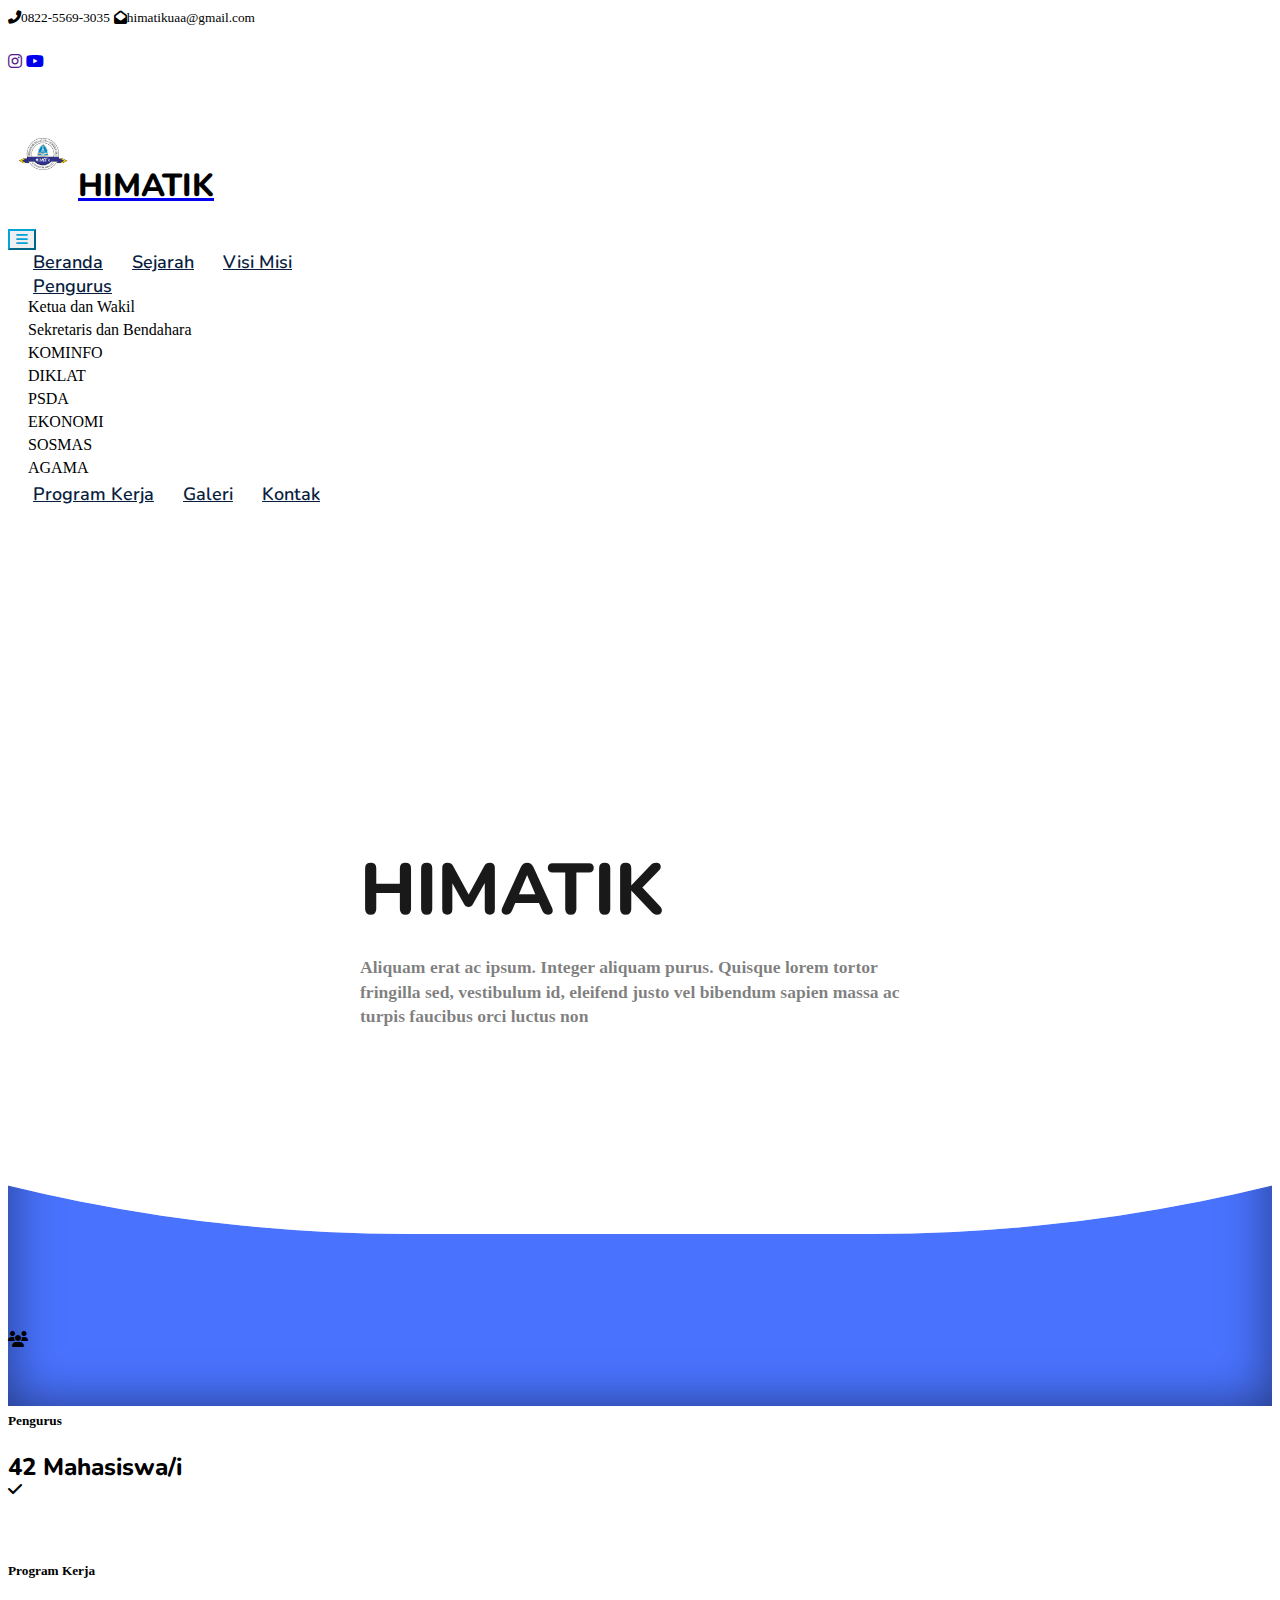
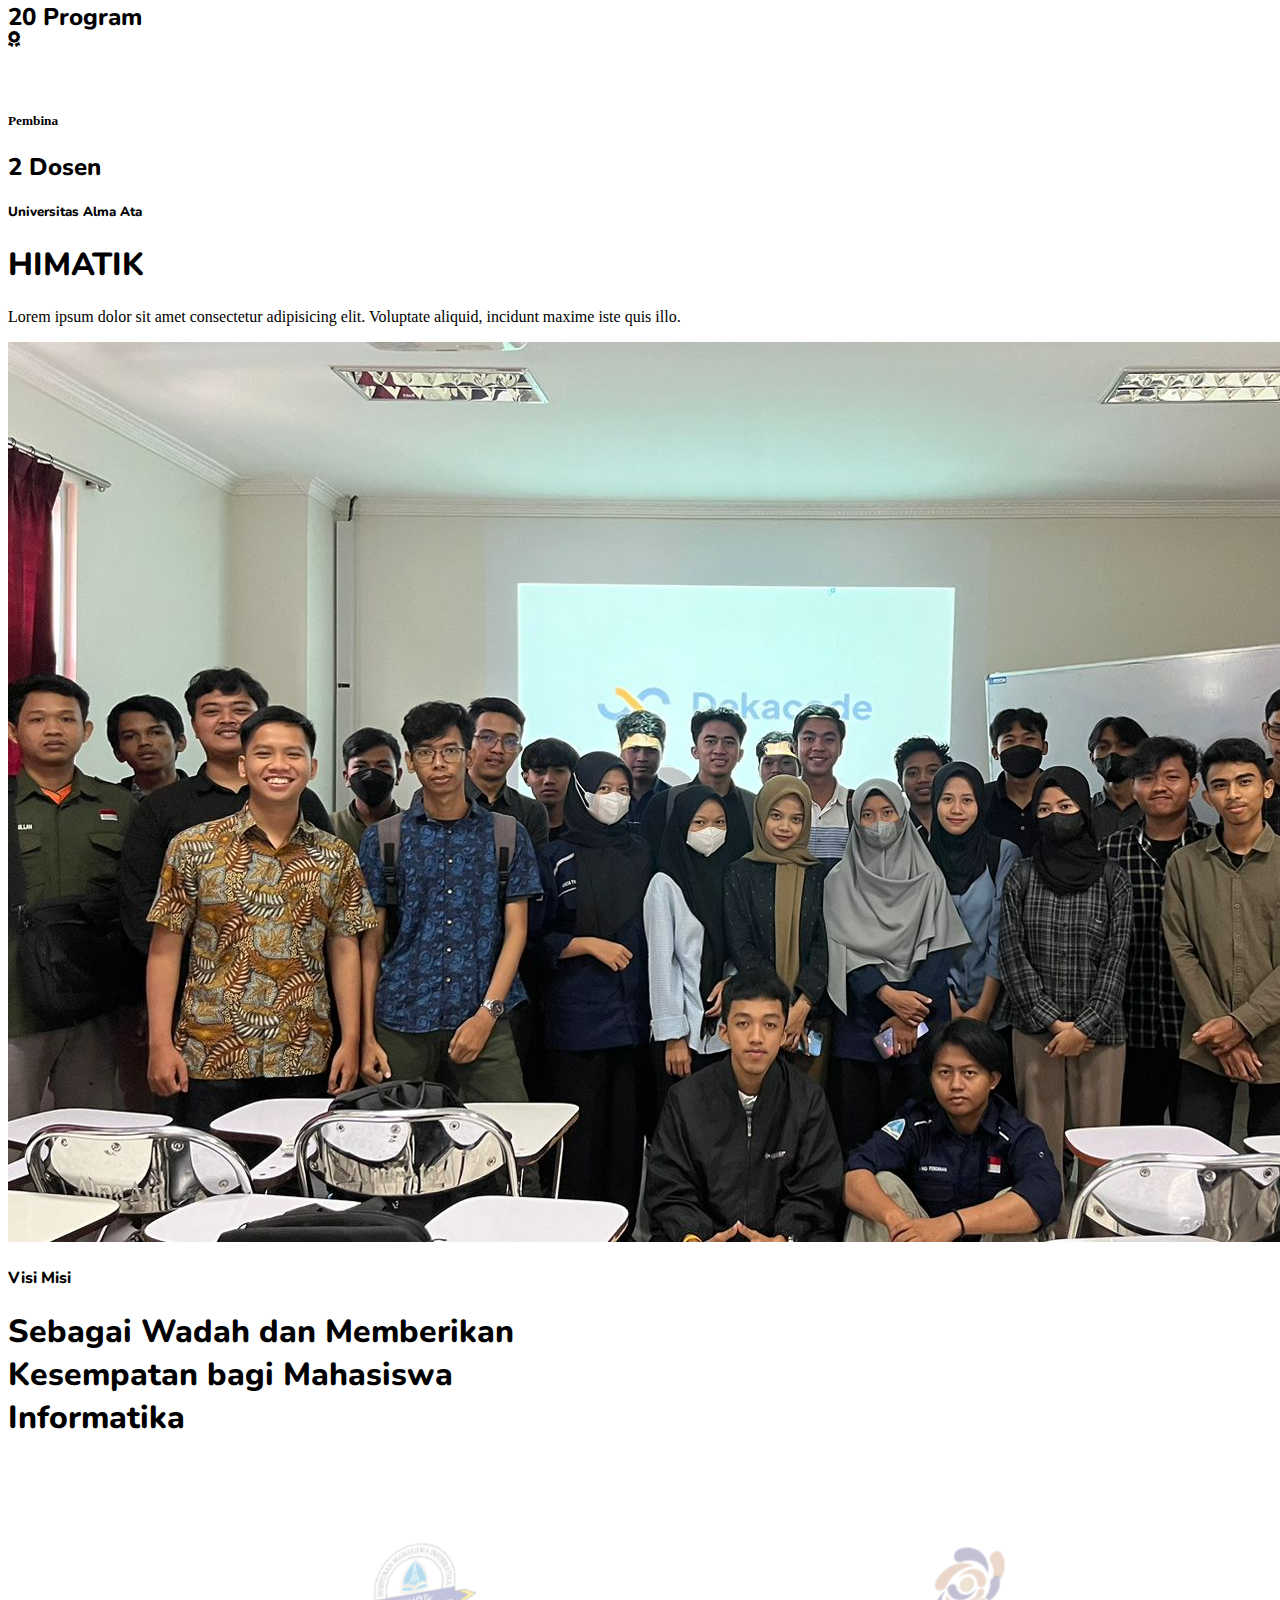
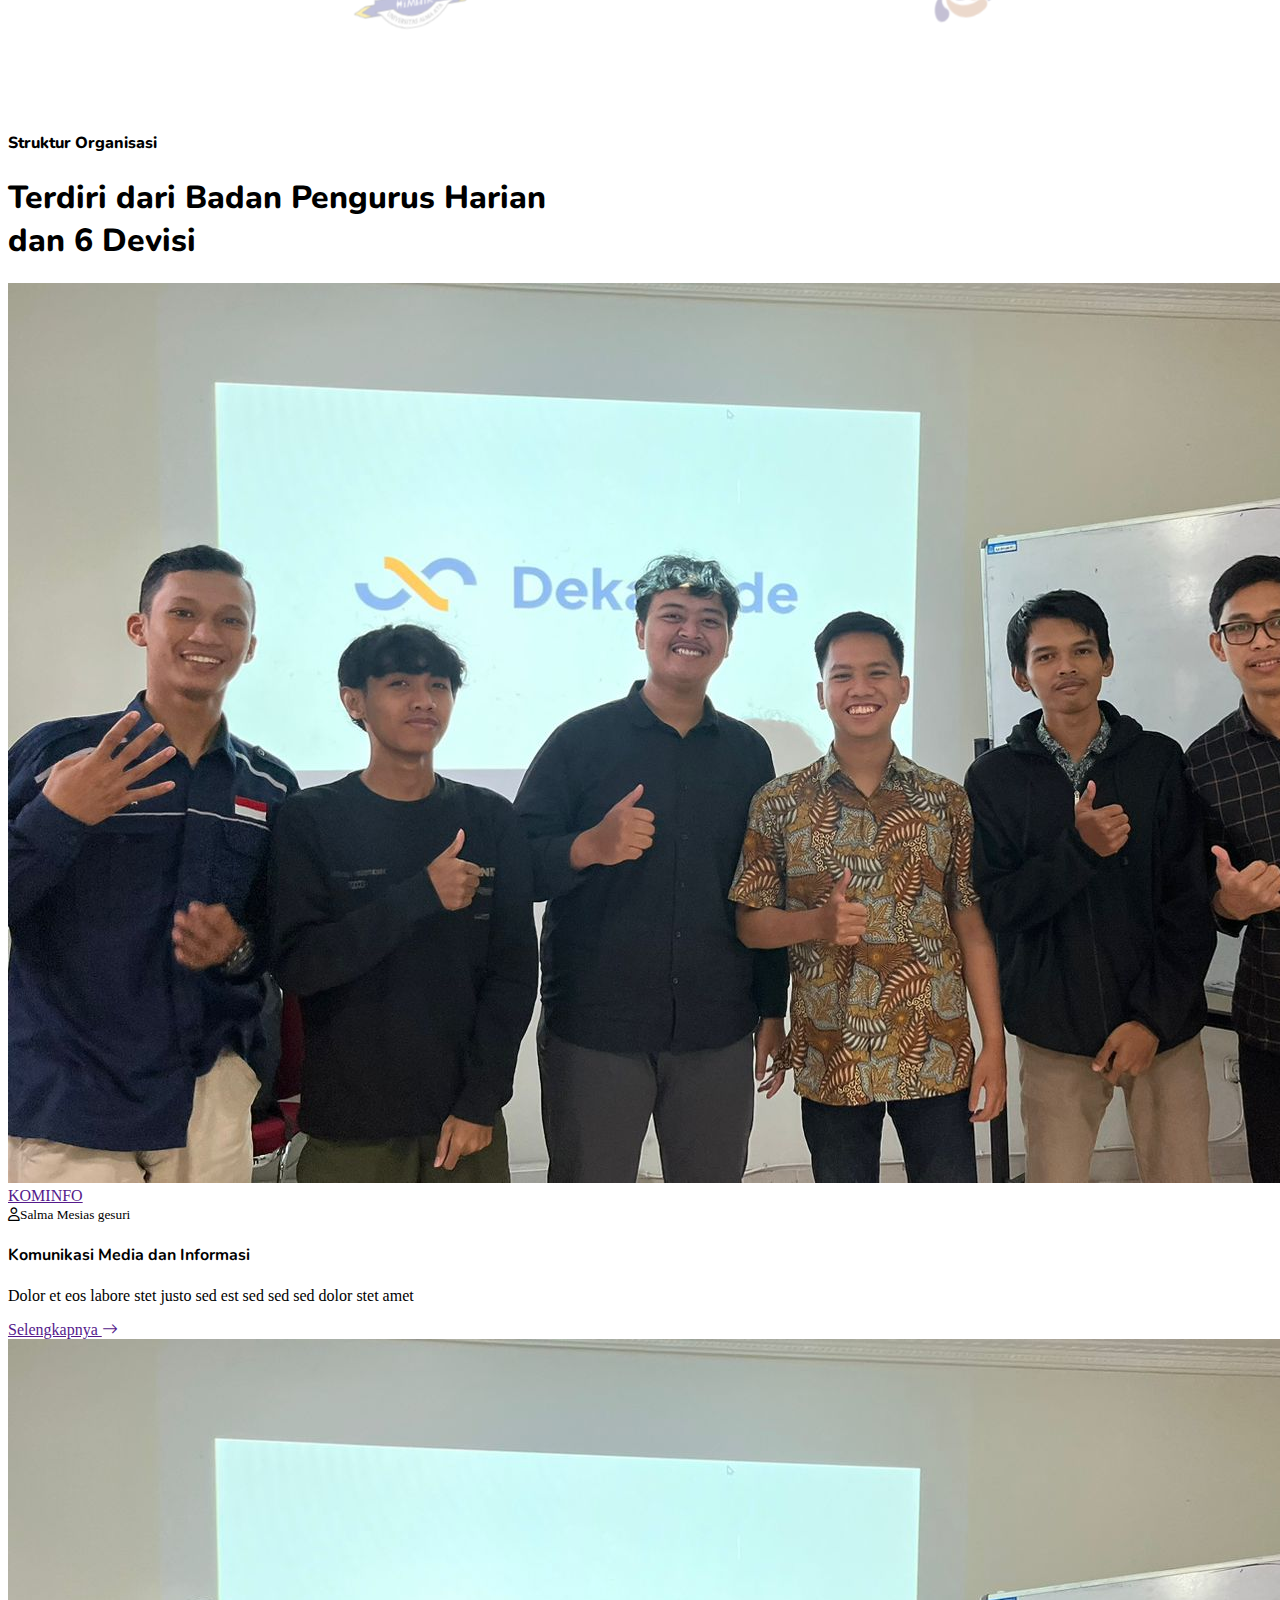
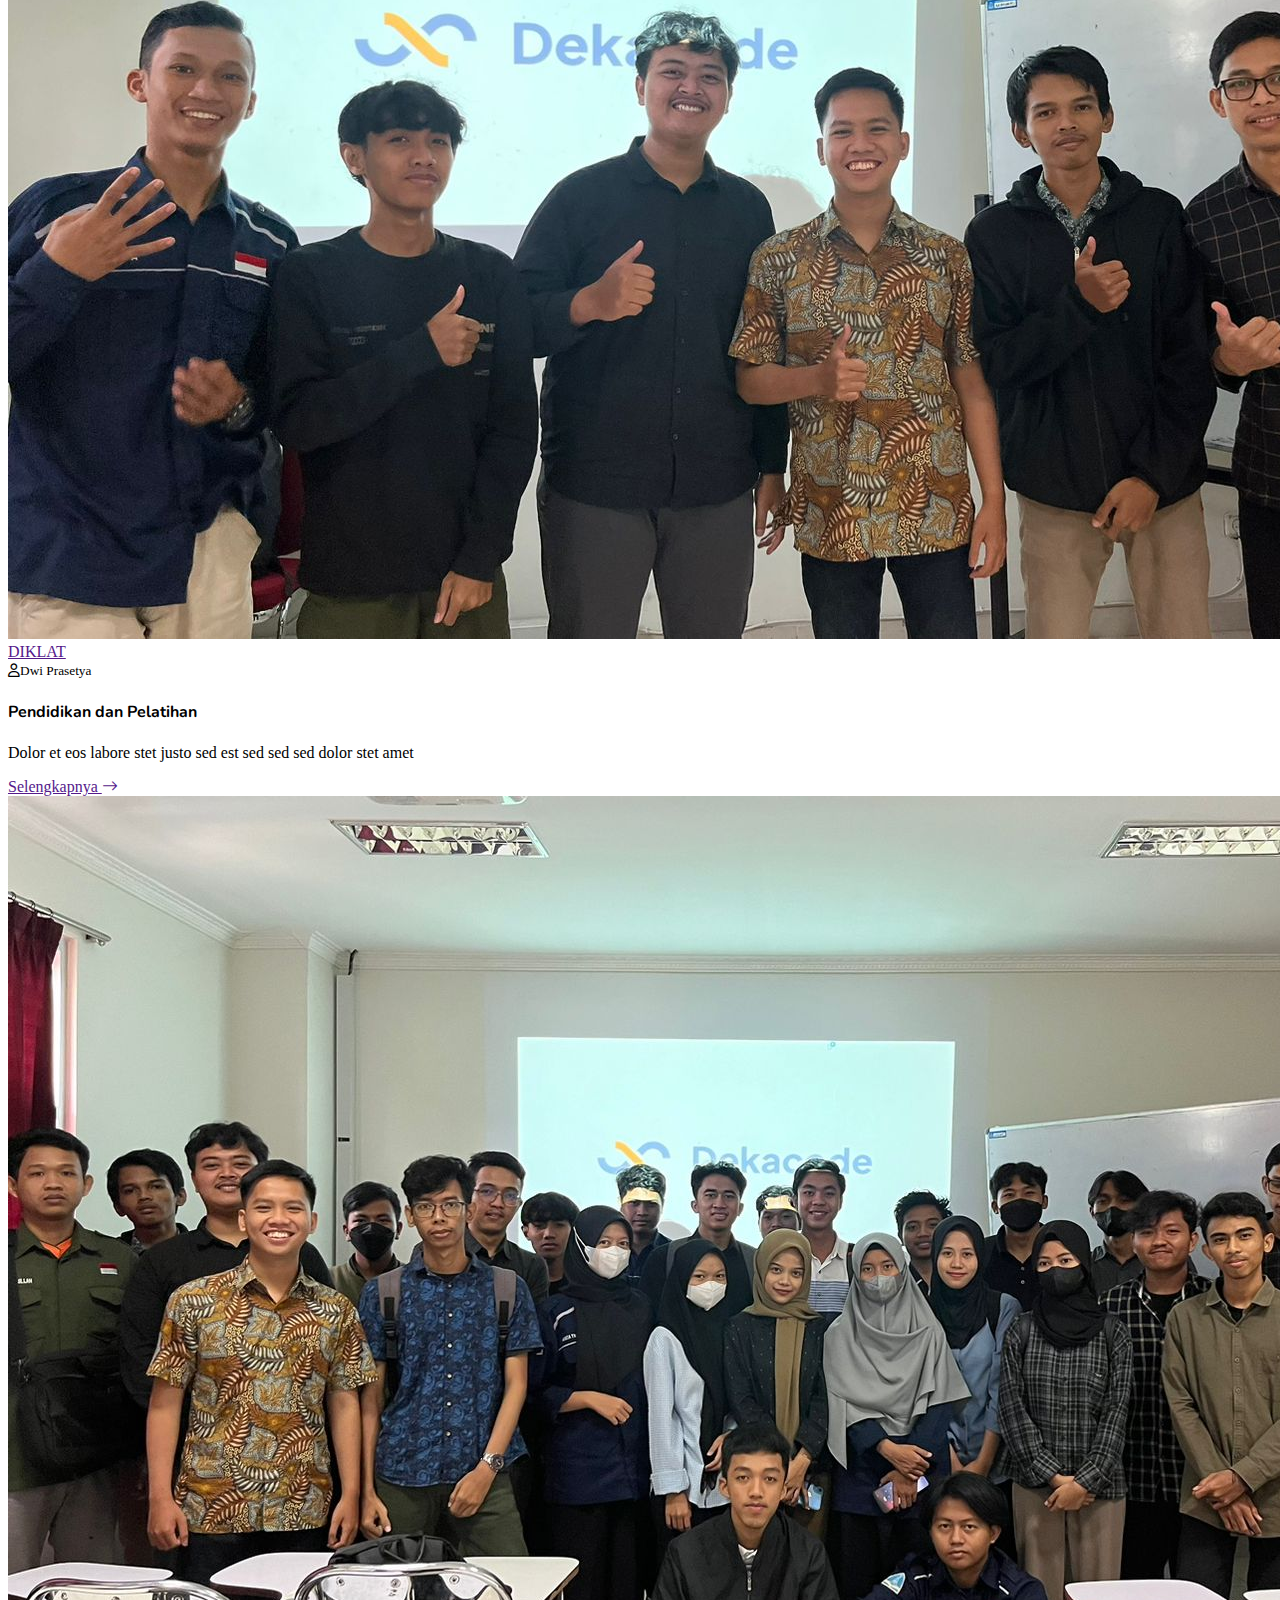
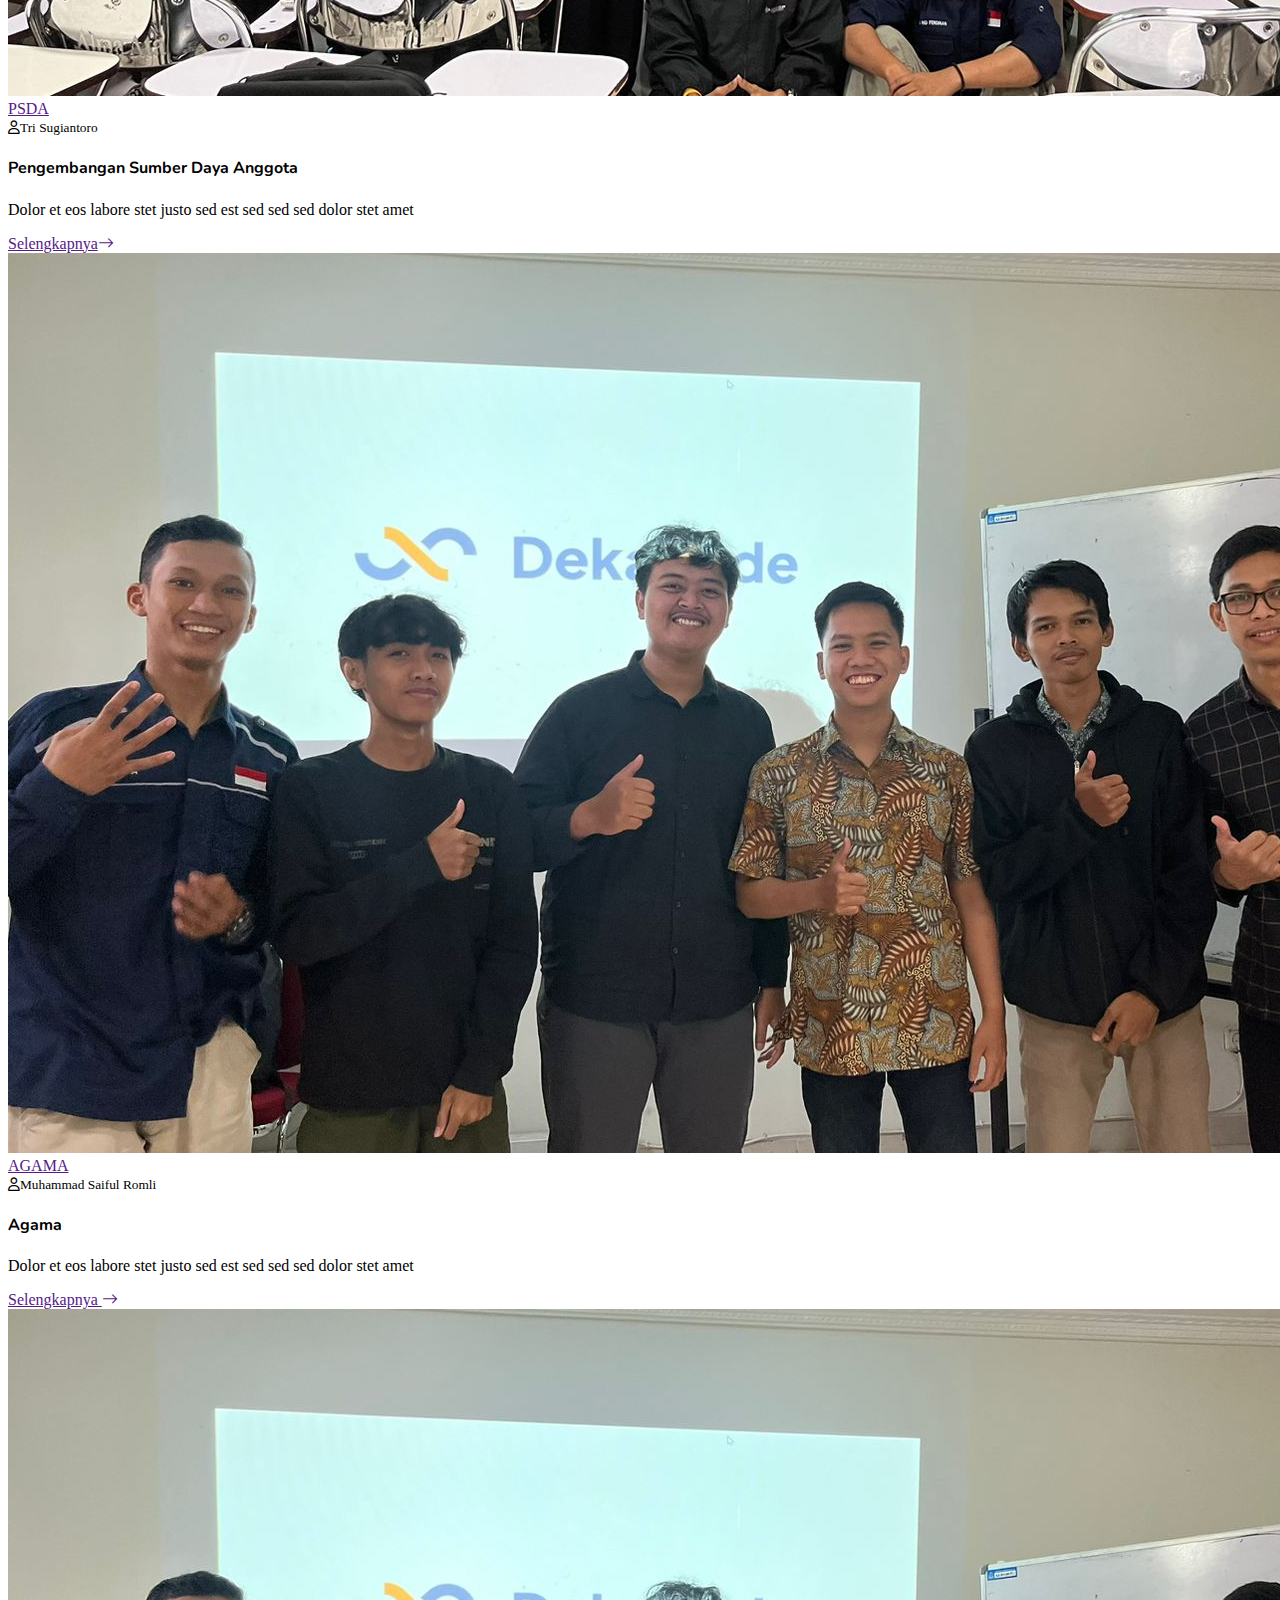
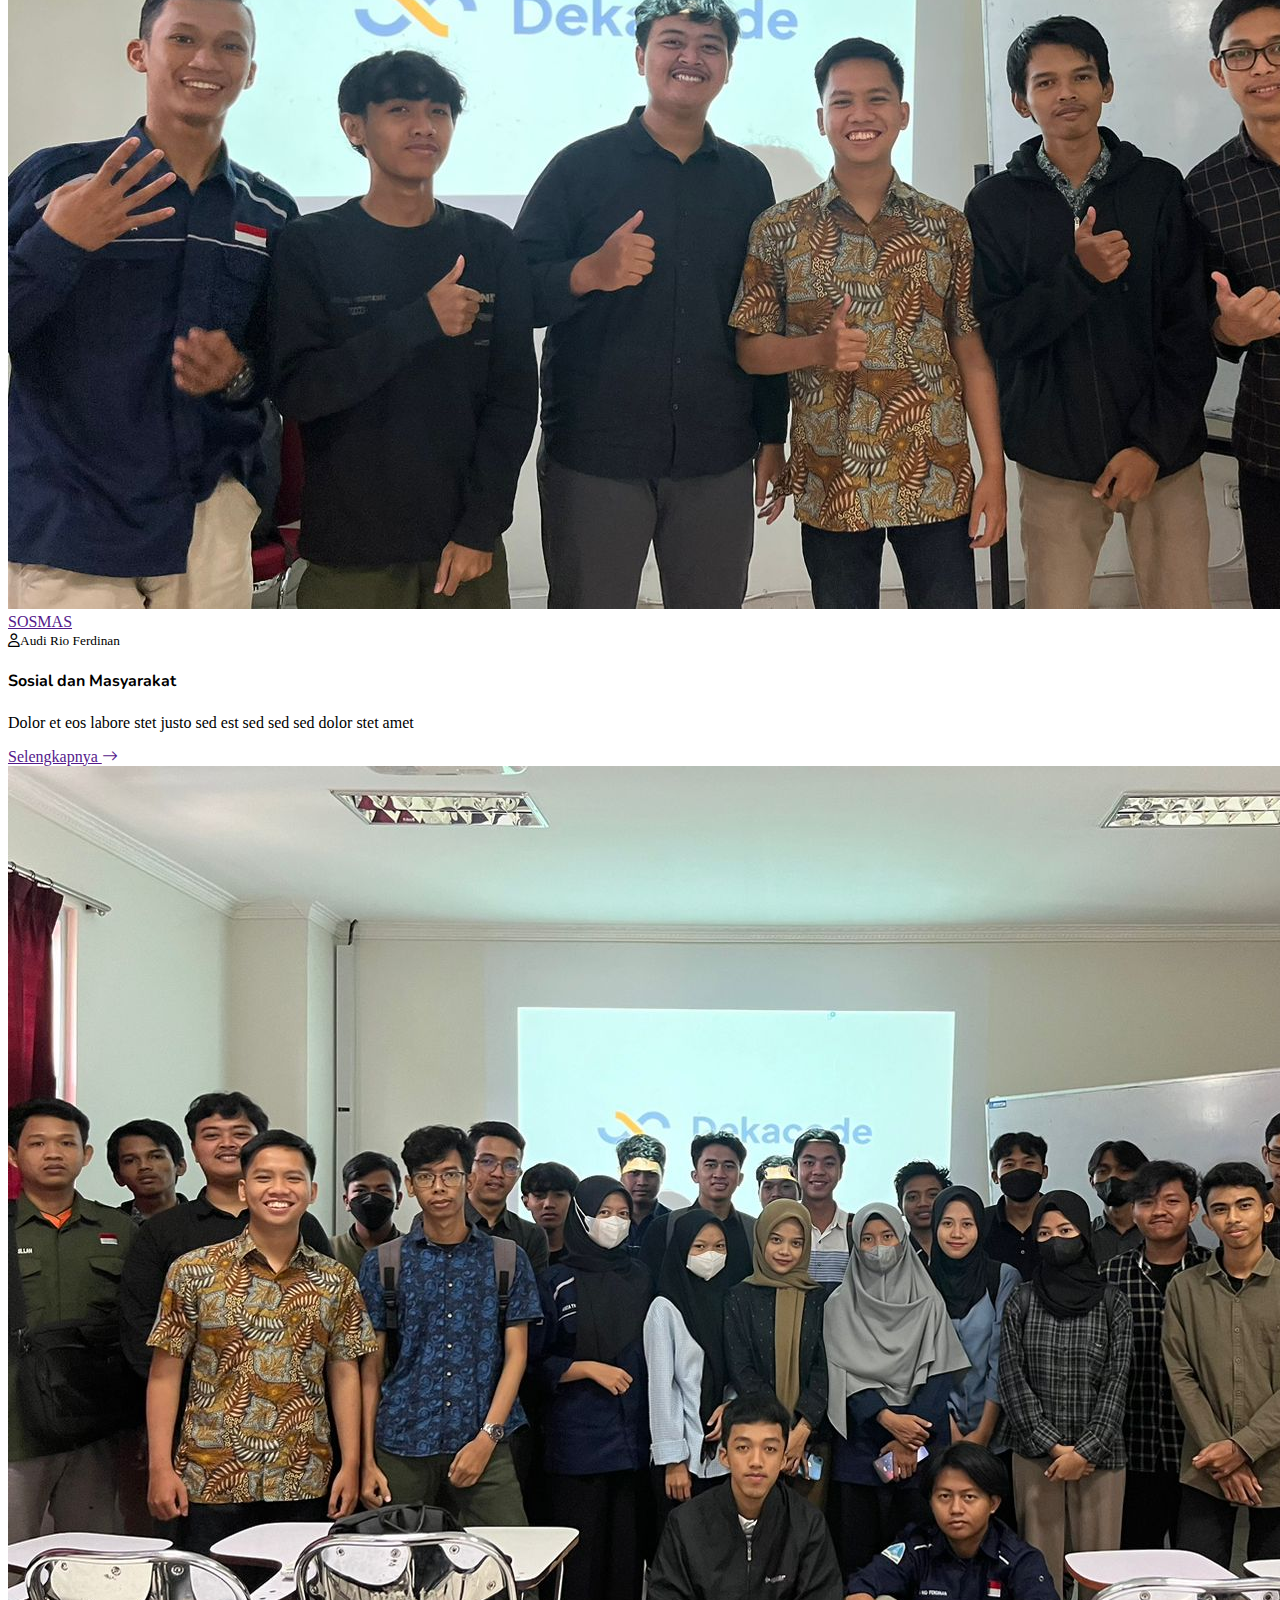
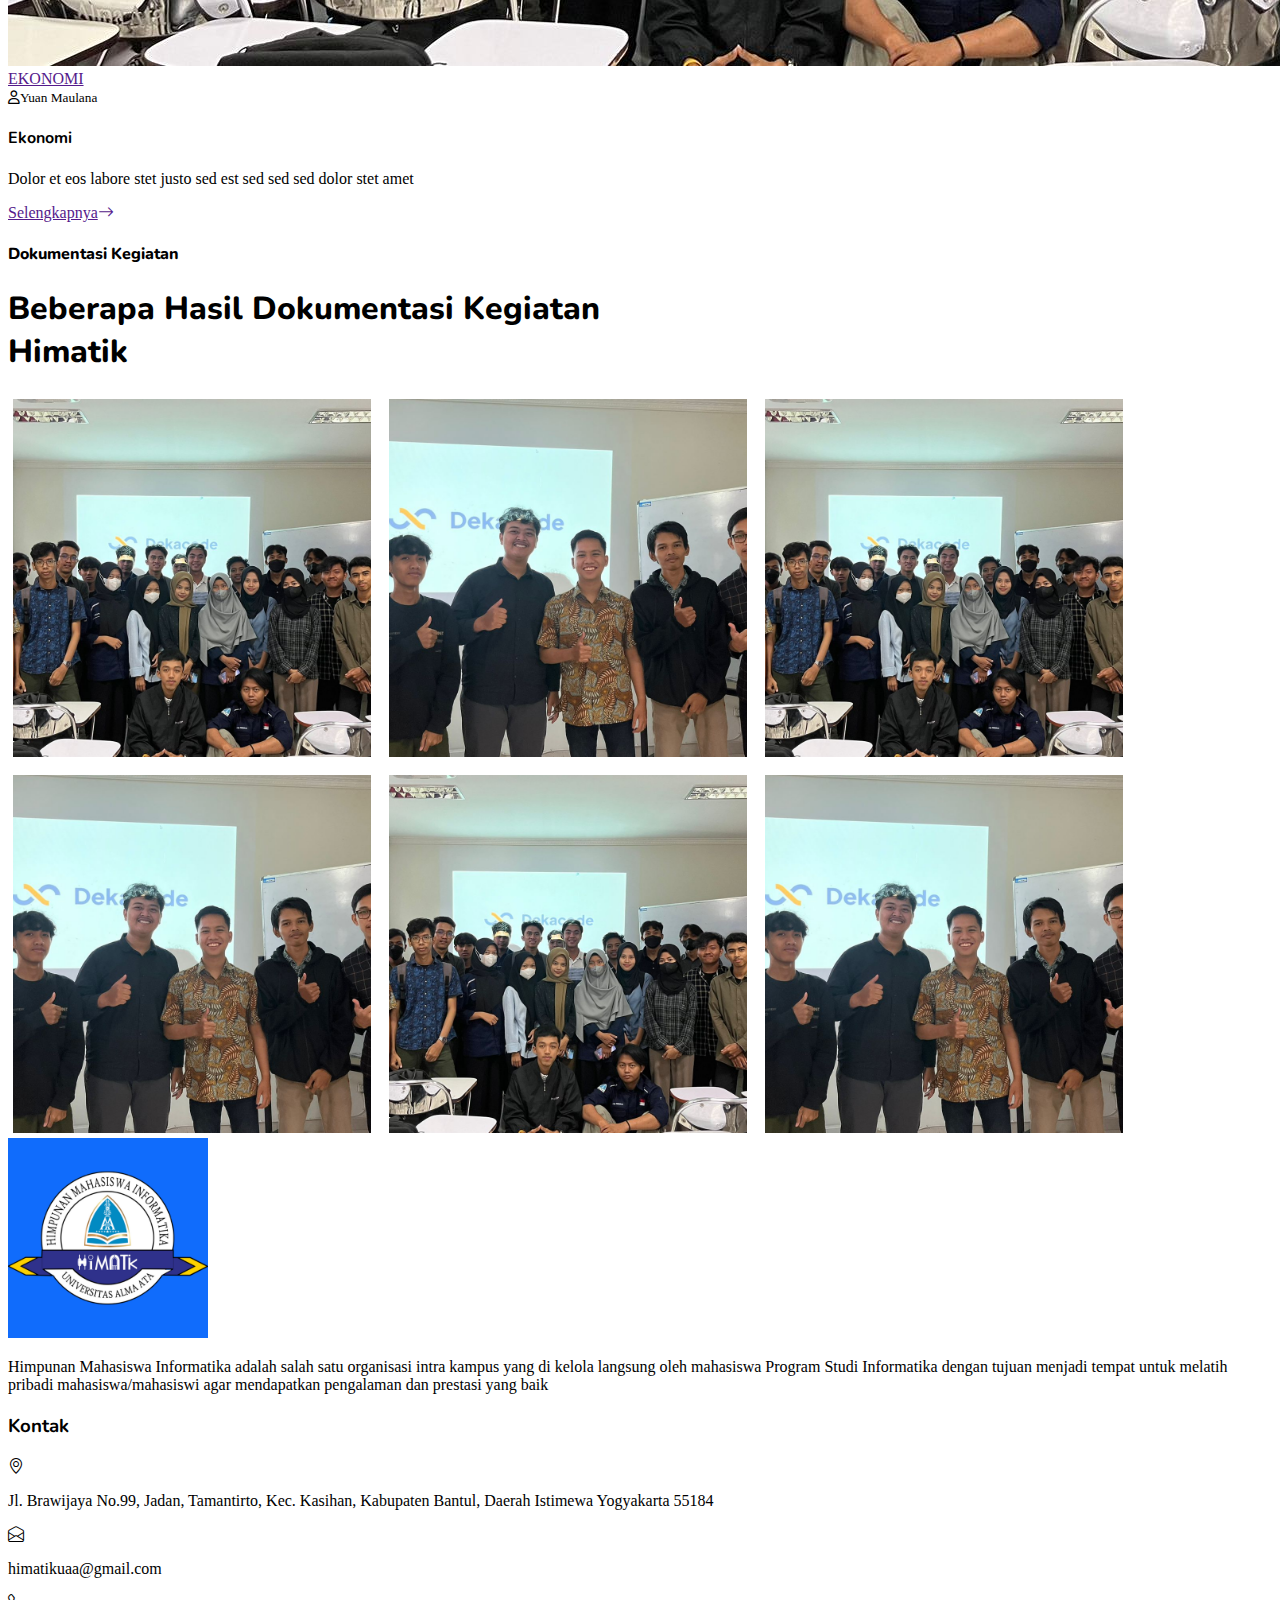
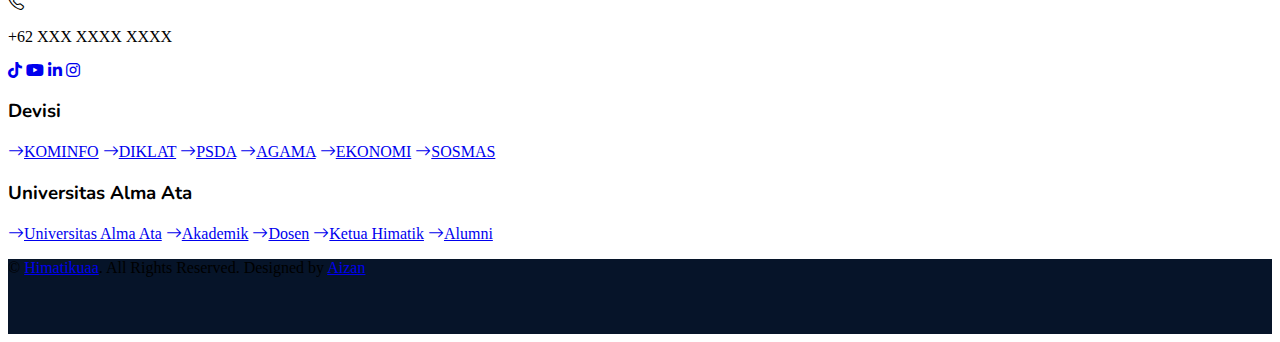
<file: index.html>
<!DOCTYPE html>
<html lang="en">

<head>
    <meta charset="UTF-8">
    <meta name="viewport" content="width=device-width, initial-scale=1.0">
    <title>Website HIMATIK | 24/25</title>

    <!-- CSS -->
    <link rel="stylesheet" href="style.css">

    <!-- Favicon -->
    <link rel="shortcut icon" href="favicon.ico" type="image/x-icon">

    <!-- Fontawesome -->
    <link rel="stylesheet" href="https://cdnjs.cloudflare.com/ajax/libs/font-awesome/6.5.1/css/all.min.css">

    <!-- Google Font -->
    <link rel="preconnect" href="https://fonts.googleapis.com">
    <link rel="preconnect" href="https://fonts.gstatic.com" crossorigin>
    <link href="https://fonts.googleapis.com/css2?family=Nunito:ital,wght@0,200..1000;1,200..1000&display=swap"
        rel="stylesheet">

    <!-- Bootstrap -->
    <link href="https://cdn.jsdelivr.net/npm/bootstrap@5.3.2/dist/css/bootstrap.min.css" rel="stylesheet"
        integrity="sha384-T3c6CoIi6uLrA9TneNEoa7RxnatzjcDSCmG1MXxSR1GAsXEV/Dwwykc2MPK8M2HN" crossorigin="anonymous">
    <link href="https://cdn.jsdelivr.net/npm/bootstrap-icons@1.4.1/font/bootstrap-icons.css" rel="stylesheet">

    <style>
        :root {
            --biru: #4973ff;
        }

        .content {
            max-width: 600px;
            margin: 0 auto;
            padding: 0 20px;
        }

        .hero {
            position: relative;
            height: 100vh;
            display: flex;
            align-items: center;
            overflow: hidden;
        }

        .hero h1 {
            position: relative;
            z-index: 1;
            font-size: 4.5rem;
            margin: 0 0 10px;
            line-height: 1;
            color: rgba(0, 0, 0, 0.9);
        }

        .hero h5 {
            position: relative;
            z-index: 1;
            font-size: 1.1rem;
            color: rgba(0, 0, 0, 0.5);
            line-height: 1.4;
        }

        /* ========================= */

        .waves {
            position: absolute;
            bottom: 0;
            left: 0;
            right: 0;
            height: 300px;
            background-color: var(--biru);
            box-shadow: inset 0 0 50px rgba(0, 0, 0, 0.5);
            transition: 500ms;
        }

        .waves::before,
        .waves::after {
            content: '';
            position: absolute;
            width: 300vw;
            height: 300vw;
            top: -65vw;
            left: 50%;
            transform: translate(-50%, -75%);
        }

        .waves::before {
            border-radius: 44%;
            background: rgb(255, 255, 255);
            animation: waves 8s linear infinite;
        }

        .waves::after {
            border-radius: 44%;
            background: rgba(255, 255, 255, 0.5);
            animation: waves 15s linear infinite;
        }

        @keyframes waves {
            0% {
                transform: translate(-50%, -75%) rotate(0deg);
            }

            100% {
                transform: translate(-50%, -75%) rotate(360deg);
            }
        }

        /* Handphone */
        @media (max-width: 576px) {
            .hero h1 {
                position: relative;
                z-index: 1;
                font-size: 3rem;
                margin: 0 0 10px;
                line-height: 1;
                color: rgba(255, 0, 0, 0.9);
            }
        }

        /* Tablet */
        @media (min-width: 577px) and (max-width:768px) {

            .hero {
                position: relative;
                height: 700px;
                display: flex;
                overflow: hidden;
            }

            .content {
                max-width: 510px;
                margin-top: -180px;
                padding: 0 20px;
            }

            .hero h1 {
                font-size: 3.5rem;
                margin: 0 0 10px;
                line-height: 1;
                color: rgba(0, 0, 0, 0.9);
            }

            .hero h5 {
                font-size: 1.2rem;
                color: #000000;
                line-height: 1.4;
            }

            .waves {
                position: absolute;
                bottom: 0;
                left: 0;
                right: 0;
                height: 600px;
                background-color: var(--biru);
                box-shadow: inset 0 0 50px rgba(0, 0, 0, 0.5);
                transition: 500ms;
            }

            .waves::before,
            .waves::after {
                content: '';
                position: absolute;
                width: 400vw;
                height: 350vw;
                top: -65vw;
                left: 50%;
                transform: translate(-50%, -75%);
            }

            .waves::before {
                border-radius: 44%;
                background: rgb(255, 255, 255);
                animation: waves 8s linear infinite;
            }

            .waves::after {
                border-radius: 44%;
                background: rgba(255, 255, 255, 0.5);
                animation: waves 15s linear infinite;
            }

            .facts {
                position: relative;
                margin-top: -330px;
                z-index: 1;
                display: flex;
                justify-content: center;
            }

            .facts .box-item {
                height: 100%;
                width: 500px;
            }
        }
    </style>

</head>

<body>
    <div class="container-fluid bg-dark px-5 d-none d-lg-block">
        <div class="row gx-0">

            <div class="col-8 text-center text-lg-start mb-2 mb-lg-0">
                <div class="d-inline-flex align-items-center" style="height: 45px;">
                    <small class="me-3 text-light"><i class="fa fa-phone-alt me-2"></i>0822-5569-3035</small>
                    <small class="text-light"><i class="fa fa-envelope-open me-2"></i>himatikuaa@gmail.com</small>
                </div>
            </div>

            <div class="col-4 text-center text-lg-end">
                <div class="d-inline-flex align-items-center" style="height: 45px;">
                    <a class="btn btn-sm btn-outline-light btn-sm-square rounded-circle me-2" href=""><i
                            class="fab fa-instagram fw-normal"></i></a>
                    <a class="btn btn-sm btn-outline-light btn-sm-square rounded-circle me-2" href="#"><i
                            class="fab fa-youtube fw-normal"></i></a>
                </div>
            </div>
        </div>
    </div>

    <!-- Navbar Start -->
    <div id="navbar" class="container-fluid position-relative p-0">
        <nav class="navbar navbar-expand-lg navbar-dark sticky-top px-5 py-3 py-lg-0">

            <a href="index.html" class="navbar-brand p-0">
                <h1 class="m-0 "><img src="img/1.png" alt="" height="70" width="70" style="margin-bottom: 7px;">HIMATIK
                </h1>
            </a>
            <button class="navbar-toggler" type="button" data-bs-toggle="collapse" data-bs-target="#navbarCollapse">
                <span class="fa fa-bars"></span>
            </button>

            <div class="collapse navbar-collapse" id="navbarCollapse">
                <div class="navbar-nav ms-auto py-0">
                    <a href="index.html" class="nav-item nav-link">Beranda</a>
                    <a href="#" class="nav-item nav-link">Sejarah</a>
                    <a href="#" class="nav-item nav-link">Visi Misi</a>
                    <div class="nav-item dropdown">
                        <a href="#" class="nav-link dropdown-toggle" data-bs-toggle="dropdown">Pengurus</a>
                        <div class="dropdown-menu">
                            <a href="#">Ketua dan Wakil</a>
                            <a href="#">Sekretaris dan Bendahara</a>
                            <a href="#">KOMINFO</a>
                            <a href="#">DIKLAT</a>
                            <a href="#">PSDA</a>
                            <a href="#">EKONOMI</a>
                            <a href="#">SOSMAS</a>
                            <a href="#">AGAMA</a>
                        </div>
                    </div>
                    <a href="#" class="nav-item nav-link">Program Kerja</a>
                    <a href="#" class="nav-item nav-link">Galeri</a>
                    <a href="#" class="nav-item nav-link">Kontak</a>
                </div>
            </div>
        </nav>

        <section class="hero text-center">
            <div class="content text-center">
                <h1>HIMATIK</h1>
                <h5>Aliquam erat ac ipsum. Integer aliquam purus. Quisque lorem tortor fringilla sed, vestibulum id,
                    eleifend justo vel bibendum sapien massa ac turpis faucibus orci luctus non</h5>
            </div>
            <div class="waves"></div>
        </section>
    </div>
    <!-- Navbar End -->

    <!-- 3 box(fact) Start -->
    <div class="container-fluid facts py-5 pt-lg-0 ">
        <div class="container py-5 pt-lg-0 ">
            <div class="row gx-0">

                <div class="col-lg-4 box-item">
                    <div class="bg-primary shadow d-flex align-items-center justify-content-center p-4"
                        style="height: 150px;">
                        <div class="bg-white d-flex align-items-center justify-content-center rounded mb-2"
                            style="width: 60px; height: 60px;">
                            <i class="fa fa-users text-primary"></i>
                        </div>
                        <div class="ps-4">
                            <h5 class="text-white mb-0">Pengurus</h5>
                            <h2 class="text-white mb-0">42 Mahasiswa/i</h2>
                        </div>
                    </div>
                </div>
                <div class="col-lg-4 box-item">
                    <div class="bg-light shadow d-flex align-items-center justify-content-center p-4"
                        style="height: 150px;">
                        <div class="bg-primary d-flex align-items-center justify-content-center rounded mb-2"
                            style="width: 60px; height: 60px;">
                            <i class="fa fa-check text-white"></i>
                        </div>
                        <div class="ps-4">
                            <h5 class="text-primary mb-0">Program Kerja</h5>
                            <h2 class="mb-0">20 Program</h2>
                        </div>
                    </div>
                </div>
                <div class="col-lg-4 box-item">
                    <div class="bg-primary shadow d-flex align-items-center justify-content-center p-4"
                        style="height: 150px;">
                        <div class="bg-white d-flex align-items-center justify-content-center rounded mb-2"
                            style="width: 60px; height: 60px;">
                            <i class="fa fa-award text-primary"></i>
                        </div>
                        <div class="ps-4">
                            <h5 class="text-white mb-0">Pembina</h5>
                            <h2 class="text-white mb-0">2 Dosen</h2>
                        </div>
                    </div>
                </div>

            </div>
        </div>
    </div>
    <!-- 3 box End -->

    <!-- About Start -->
    <div class="container-fluid py-5">
        <div class="container py-5">
            <div class="row g-5 text-center">
                <div class="col-lg-12">
                    <div class="section-title position-relative mb-2">
                        <h5 class="fw-bold text-primary text-uppercase">Universitas Alma Ata</h5>
                        <h1 class="mb-0">HIMATIK</h1>
                    </div>
                    <p class="mb-4">Lorem ipsum dolor sit amet consectetur adipisicing elit. Voluptate aliquid, incidunt
                        maxime iste quis illo.</p>
                </div>

            </div>
            <div class="row">
                <div class="col-lg-12" style="min-height: 500px;">
                    <div class="position-relative h-100">
                        <img class="position-absolute w-100 h-100" src="img/himatik.jpg" style="object-fit: cover;">
                    </div>
                </div>
            </div>
        </div>
    </div>
    <!-- About End -->

    <!-- VISI MISI Start -->
    <div class="container-fluid py-5">
        <div class="container py-5">
            <div class="section-title text-center position-relative pb-3 mb-5 mx-auto" style="max-width: 600px;">
                <h4 class="fw-bold text-primary text-uppercase">Visi Misi</h4>
                <h1 class="mb-0">Sebagai Wadah dan Memberikan Kesempatan bagi Mahasiswa Informatika</h1>
            </div>
            <div class="canvas-wrapper ">
                <a href="visimisi.html" class="canvas">
                    <div class="canvas_border col-sm-12">
                        <svg>
                            <defs>
                                <linearGradient id="grad-orange" x1="0%" y1="0%" x2="100%" y2="0%">
                                    <stop offset="0%" style="stop-color:rgb(253,137,68);stop-opacity:1"></stop>
                                    <stop offset="100%" style="stop-color:rgb(153,75,23);stop-opacity:1"></stop>
                                </linearGradient>
                                <linearGradient id="grad-red" x1="0%" y1="0%" x2="100%" y2="0%">
                                    <stop offset="0%" stop-color="#D34F48"></stop>
                                    <stop offset="100%" stop-color="#772522"></stop>
                                </linearGradient>
                            </defs>
                            <rect id="rect-grad" class="rect-gradient" fill="none" stroke="url(#grad-orange)"
                                stroke-linecap="square" stroke-width="4" stroke-miterlimit="30" width="100%"
                                height="100%">
                            </rect>
                        </svg>
                    </div>
                    <div class="canvas_img-wrapper">
                        <img class="canvas_img" src="img/1.png" alt="">
                    </div>
                    <div class="canvas_copy canvas_copy--left">
                        <span class="canvas_copy_subtitle">XX</span>
                        <strong class="canvas_copy_title">Visi</strong>
                        <span class="canvas_copy_details">Himpunan Mahasiswa Informatika <br> Priode 2024/2025</span>
                    </div>
                </a>
                <a href="visimisi.html" class="canvas">
                    <div class="canvas_border col-sm-12">
                        <svg>
                            <defs>
                                <linearGradient id="grad-orange" x1="0%" y1="0%" x2="100%" y2="0%">
                                    <stop offset="0%" style="stop-color:rgb(253,137,68);stop-opacity:1"></stop>
                                    <stop offset="100%" style="stop-color:rgb(153,75,23);stop-opacity:1"></stop>
                                </linearGradient>
                                <linearGradient id="grad-red" x1="0%" y1="0%" x2="100%" y2="0%">
                                    <stop offset="0%" stop-color="#D34F48"></stop>
                                    <stop offset="100%" stop-color="#772522"></stop>
                                </linearGradient>
                            </defs>
                            <rect id="rect-grad" class="rect-gradient" fill="none" stroke="url(#grad-orange)"
                                stroke-linecap="square" stroke-width="4" stroke-miterlimit="30" width="100%"
                                height="100%">
                            </rect>
                        </svg>
                    </div>
                    <div class="canvas_img-wrapper">
                        <img class="canvas_img" src="img/2.png" alt="">
                    </div>
                    <div class="canvas_copy canvas_copy--left">
                        <span class="canvas_copy_subtitle">XX</span>
                        <strong class="canvas_copy_title">Misi</strong>
                        <span class="canvas_copy_details">Himpunan Mahasiswa Informatika <br> Priode 2024/2025</span>
                    </div>
                </a>
            </div>
        </div>
    </div>
    <!-- VISI MISI End -->

    <!-- Struktur Organisasi Start-->
    <div class="container-fluid py-5">
        <div class="container py-5">
            <div class="section-title text-center position-relative pb-3 mb-5 mx-auto" style="max-width: 600px;">
                <h4 class="fw-bold text-primary text-uppercase">Struktur Organisasi</h4>
                <h1 class="mb-0">Terdiri dari Badan Pengurus Harian dan 6 Devisi</h1>
            </div>
            <div class="row g-5">
                <!-- DEVISI KOMINFO -->
                <div class="col-lg-4">
                    <div class="blog-item bg-light rounded overflow-hidden">
                        <div class="blog-img position-relative overflow-hidden">
                            <img class="img-fluid" src="img/himatik2.jpg" alt="">
                            <a class="position-absolute top-0 start-0 bg-primary text-white rounded-end mt-5 py-2 px-4"
                                href="">KOMINFO</a>
                        </div>
                        <div class="p-4">
                            <div class="d-flex mb-2">
                                <small class="me-3"><i class="far fa-user text-primary me-2"></i>Salma Mesias
                                    gesuri</small>
                                <!-- <small><i class="far fa-calendar-alt text-primary me-2"></i>01 Jan, 2045</small> -->
                            </div>
                            <h4 class="mb-3">Komunikasi Media dan Informasi</h4>
                            <p>Dolor et eos labore stet justo sed est sed sed sed dolor stet amet</p>
                            <a class="text-uppercase" href="">Selengkapnya <i class="bi bi-arrow-right"></i></a>
                        </div>
                    </div>
                </div>
                <!-- DEVISI DIKLAT -->
                <div class="col-lg-4">
                    <div class="blog-item bg-light rounded overflow-hidden">
                        <div class="blog-img position-relative overflow-hidden">
                            <img class="img-fluid" src="img/himatik2.jpg" alt="">
                            <a class="position-absolute top-0 start-0 bg-primary text-white rounded-end mt-5 py-2 px-4"
                                href="">DIKLAT</a>
                        </div>
                        <div class="p-4">
                            <div class="d-flex mb-2">
                                <small class="me-3"><i class="far fa-user text-primary me-2"></i>Dwi Prasetya</small>
                                <!-- <small><i class="far fa-calendar-alt text-primary me-2"></i>01 Jan, 2045</small> -->
                            </div>
                            <h4 class="mb-3">Pendidikan dan Pelatihan</h4>
                            <p>Dolor et eos labore stet justo sed est sed sed sed dolor stet amet</p>
                            <a class="text-uppercase" href="">Selengkapnya <i class="bi bi-arrow-right"></i></a>
                        </div>
                    </div>
                </div>
                <!-- DEVISI PSDA -->
                <div class="col-lg-4 wow slideInUp" data-wow-delay="0.9s">
                    <div class="blog-item bg-light rounded overflow-hidden">
                        <div class="blog-img position-relative overflow-hidden">
                            <img class="img-fluid" src="img/himatik.jpg" alt="">
                            <a class="position-absolute top-0 start-0 bg-primary text-white rounded-end mt-5 py-2 px-4"
                                href="">PSDA</a>
                        </div>
                        <div class="p-4">
                            <div class="d-flex mb-3">
                                <small class="me-3"><i class="far fa-user text-primary me-2"></i>Tri Sugiantoro</small>
                                <!-- <small><i class="far fa-calendar-alt text-primary me-2"></i>01 Jan, 2045</small> -->
                            </div>
                            <h4 class="mb-3">Pengembangan Sumber Daya Anggota</h4>
                            <p>Dolor et eos labore stet justo sed est sed sed sed dolor stet amet</p>
                            <a class="text-uppercase" href="">Selengkapnya<i class="bi bi-arrow-right"></i></a>
                        </div>
                    </div>
                </div>
                <!-- DEVISI AGAMA -->
                <div class="col-lg-4">
                    <div class="blog-item bg-light rounded overflow-hidden">
                        <div class="blog-img position-relative overflow-hidden">
                            <img class="img-fluid" src="img/himatik2.jpg" alt="">
                            <a class="position-absolute top-0 start-0 bg-primary text-white rounded-end mt-5 py-2 px-4"
                                href="">AGAMA</a>
                        </div>
                        <div class="p-4">
                            <div class="d-flex mb-2">
                                <small class="me-3"><i class="far fa-user text-primary me-2"></i>Muhammad Saiful
                                    Romli</small>
                                <!-- <small><i class="far fa-calendar-alt text-primary me-2"></i>01 Jan, 2045</small> -->
                            </div>
                            <h4 class="mb-3">Agama</h4>
                            <p>Dolor et eos labore stet justo sed est sed sed sed dolor stet amet</p>
                            <a class="text-uppercase" href="">Selengkapnya <i class="bi bi-arrow-right"></i></a>
                        </div>
                    </div>
                </div>
                <!-- DEVISI SOSMAS -->
                <div class="col-lg-4">
                    <div class="blog-item bg-light rounded overflow-hidden">
                        <div class="blog-img position-relative overflow-hidden">
                            <img class="img-fluid" src="img/himatik2.jpg" alt="">
                            <a class="position-absolute top-0 start-0 bg-primary text-white rounded-end mt-5 py-2 px-4"
                                href="">SOSMAS</a>
                        </div>
                        <div class="p-4">
                            <div class="d-flex mb-2">
                                <small class="me-3"><i class="far fa-user text-primary me-2"></i>Audi Rio
                                    Ferdinan</small>
                                <!-- <small><i class="far fa-calendar-alt text-primary me-2"></i>01 Jan, 2045</small> -->
                            </div>
                            <h4 class="mb-3">Sosial dan Masyarakat</h4>
                            <p>Dolor et eos labore stet justo sed est sed sed sed dolor stet amet</p>
                            <a class="text-uppercase" href="">Selengkapnya <i class="bi bi-arrow-right"></i></a>
                        </div>
                    </div>
                </div>
                <!-- DEVISI Ekonomi -->
                <div class="col-lg-4" data-wow-delay="0.9s">
                    <div class="blog-item bg-light rounded overflow-hidden">
                        <div class="blog-img position-relative overflow-hidden">
                            <img class="img-fluid" src="img/himatik.jpg" alt="">
                            <a class="position-absolute top-0 start-0 bg-primary text-white rounded-end mt-5 py-2 px-4"
                                href="">EKONOMI</a>
                        </div>
                        <div class="p-4">
                            <div class="d-flex mb-3">
                                <small class="me-3"><i class="far fa-user text-primary me-2"></i>Yuan Maulana</small>
                                <!-- <small><i class="far fa-calendar-alt text-primary me-2"></i>01 Jan, 2045</small> -->
                            </div>
                            <h4 class="mb-3">Ekonomi</h4>
                            <p>Dolor et eos labore stet justo sed est sed sed sed dolor stet amet</p>
                            <a class="text-uppercase" href="">Selengkapnya<i class="bi bi-arrow-right"></i></a>
                        </div>
                    </div>
                </div>
            </div>
        </div>
    </div>
    <!-- Struktur Organisasi End-->

    <!-- GALLERY HIMATIK START -->
    <div class="container">
        <div class="row">
            <div class="col-12">
                <div class="section-title text-center position-relative  mb-5 mx-auto" style="max-width: 600px;">
                    <h4 class="fw-bold text-primary text-uppercase">Dokumentasi Kegiatan</h4>
                    <h1 class="mb-0">Beberapa Hasil Dokumentasi Kegiatan Himatik</h1>
                </div>
            </div>
            <div class="col-12">
                <ul class="gallery-himatik">
                    <li>
                        <a href="">
                            <figure>
                                <img src="img/himatik.jpg">
                                <figcaption>PENELITIAN MISALNYA</figcaption>
                            </figure>
                        </a>
                    </li>
                    <li>
                        <a href="">
                            <figure>
                                <img src="img/himatik2.jpg">
                                <figcaption>DEVLEARN MISALNYA</figcaption>
                            </figure>
                        </a>
                    </li>
                    <li>
                        <a href="">
                            <figure>
                                <img src="img/himatik.jpg">
                                <figcaption>PODCAST MISALNYA</figcaption>
                            </figure>
                        </a>
                    </li>
                    <li>
                        <a href="">
                            <figure>
                                <img src="img/himatik2.jpg">
                                <figcaption>BAKSOS MISALNYA</figcaption>
                            </figure>
                        </a>
                    </li>
                    <li>
                        <a href="">
                            <figure>
                                <img src="img/himatik.jpg">
                                <figcaption>BUKBER MISALNYA</figcaption>
                            </figure>
                        </a>
                    </li>
                    <li>
                        <a href="">
                            <figure>
                                <img src="img/himatik2.jpg">
                                <figcaption>BAZAR MISALNYA</figcaption>
                            </figure>
                        </a>
                    </li>
                </ul>
            </div>
        </div>
    </div>
    <!-- GALLERY HIMATIK END -->

    <!-- FOOTER START  -->
    <div class="container-fluid bg-dark text-light mt-5 wow fadeInUp" data-wow-delay="0.1s">
        <div class="container">
            <div class="row gx-5">
                <div class="col-lg-4 col-md-6 footer-about">
                    <div
                        class="d-flex flex-column align-items-center justify-content-center text-center h-100 bg-primary p-4">
                        <a href="index.html" class="navbar-brand">
                            <img src="img/Untitled design.png" alt="" width="200" height="200">
                        </a>
                        <p class="mt-3 mb-4">Himpunan Mahasiswa Informatika adalah salah satu organisasi intra kampus
                            yang di kelola langsung oleh mahasiswa Program Studi Informatika dengan tujuan menjadi
                            tempat untuk melatih pribadi mahasiswa/mahasiswi agar mendapatkan pengalaman dan prestasi
                            yang baik </p>
                    </div>
                </div>
                <div class="col-lg-8 col-md-6">
                    <div class="row gx-5">
                        <div class="col-lg-4 col-md-12 pt-5 mb-5">
                            <div class="section-title section-title-sm position-relative pb-3 mb-4">
                                <h3 class="text-light mb-0">Kontak</h3>
                            </div>
                            <div class="d-flex mb-2">
                                <i class="bi bi-geo-alt text-primary me-2"></i>
                                <p class="mb-0">Jl. Brawijaya No.99, Jadan, Tamantirto, Kec. Kasihan, Kabupaten Bantul,
                                    Daerah Istimewa Yogyakarta 55184</p>
                            </div>
                            <div class="d-flex mb-2">
                                <i class="bi bi-envelope-open text-primary me-2"></i>
                                <p class="mb-0">himatikuaa@gmail.com</p>
                            </div>
                            <div class="d-flex mb-2">
                                <i class="bi bi-telephone text-primary me-2"></i>
                                <p class="mb-0">+62 XXX XXXX XXXX</p>
                            </div>
                            <div class="d-flex mt-4">
                                <a class="btn btn-primary btn-square me-2" href="#"><i
                                        class="fab fa-tiktok fw-normal"></i></a>
                                <a class="btn btn-primary btn-square me-2" href="#"><i
                                        class="fab fa-youtube fw-normal"></i></a>
                                <a class="btn btn-primary btn-square me-2" href="#"><i
                                        class="fab fa-linkedin-in fw-normal"></i></a>
                                <a class="btn btn-primary btn-square" href="https://www.instagram.com/himatikuaa/"><i
                                        class="fab fa-instagram fw-normal"></i></a>
                            </div>
                        </div>
                        <div class="col-lg-3 col-md-12 pt-0 pt-lg-5 mb-5">
                            <div class="section-title section-title-sm position-relative pb-3 mb-4">
                                <h3 class="text-light mb-0">Devisi</h3>
                            </div>
                            <div class="link-animated d-flex flex-column justify-content-start">
                                <a class="text-light mb-2" href="#"><i
                                        class="bi bi-arrow-right text-primary me-2"></i>KOMINFO</a>
                                <a class="text-light mb-2" href="#"><i
                                        class="bi bi-arrow-right text-primary me-2"></i>DIKLAT</a>
                                <a class="text-light mb-2" href="#"><i
                                        class="bi bi-arrow-right text-primary me-2"></i>PSDA</a>
                                <a class="text-light mb-2" href="#"><i
                                        class="bi bi-arrow-right text-primary me-2"></i>AGAMA</a>
                                <a class="text-light mb-2" href="#"><i
                                        class="bi bi-arrow-right text-primary me-2"></i>EKONOMI</a>
                                <a class="text-light" href="#"><i
                                        class="bi bi-arrow-right text-primary me-2"></i>SOSMAS</a>
                            </div>
                        </div>
                        <div class="col-lg-5 col-md-12 pt-0 pt-lg-5 mb-5">
                            <div class="section-title section-title-sm position-relative pb-3 mb-4">
                                <h3 class="text-light mb-0">Universitas Alma Ata</h3>
                            </div>
                            <div class="link-animated d-flex flex-column justify-content-start">
                                <a class="text-light mb-2" href="#"><i
                                        class="bi bi-arrow-right text-primary me-2"></i>Universitas Alma Ata</a>
                                <a class="text-light mb-2" href="#"><i
                                        class="bi bi-arrow-right text-primary me-2"></i>Akademik</a>
                                <a class="text-light mb-2" href="#"><i
                                        class="bi bi-arrow-right text-primary me-2"></i>Dosen</a>
                                <a class="text-light mb-2" href="#"><i
                                        class="bi bi-arrow-right text-primary me-2"></i>Ketua Himatik</a>
                                <a class="text-light mb-2" href="#"><i
                                        class="bi bi-arrow-right text-primary me-2"></i>Alumni</a>
                                <!-- <a class="text-light" href="#"><i
                                        class="bi bi-arrow-right text-primary me-2"></i>Contact Us</a> -->
                            </div>
                        </div>
                    </div>
                </div>
            </div>
        </div>
    </div>
    <div class="container-fluid text-white" style="background: #061429;">
        <div class="container text-center">
            <div class="row justify-content-center">
                <div class="col-lg-8 col-md-6">
                    <div class="d-flex align-items-center justify-content-center" style="height: 75px;">
                        <p class="mb-0">&copy; <a class="text-white border-bottom" href="#">Himatikuaa</a>. All
                            Rights Reserved.

                            <!--/*** This template is free as long as you keep the footer author’s credit link/attribution link/backlink. If you'd like to use the template without the footer author’s credit link/attribution link/backlink, you can purchase the Credit Removal License from "https://htmlcodex.com/credit-removal". Thank you for your support. ***/-->
                            Designed by <a class="text-white border-bottom" href="https://htmlcodex.com">Aizan</a>
                        </p>
                    </div>
                </div>
            </div>
        </div>
    </div>
    <!-- FOOTER END  -->

    <script src="https://cdn.jsdelivr.net/npm/bootstrap@5.3.2/dist/js/bootstrap.bundle.min.js"
        integrity="sha384-C6RzsynM9kWDrMNeT87bh95OGNyZPhcTNXj1NW7RuBCsyN/o0jlpcV8Qyq46cDfL"
        crossorigin="anonymous"></script>
</body>

</html>
</file>
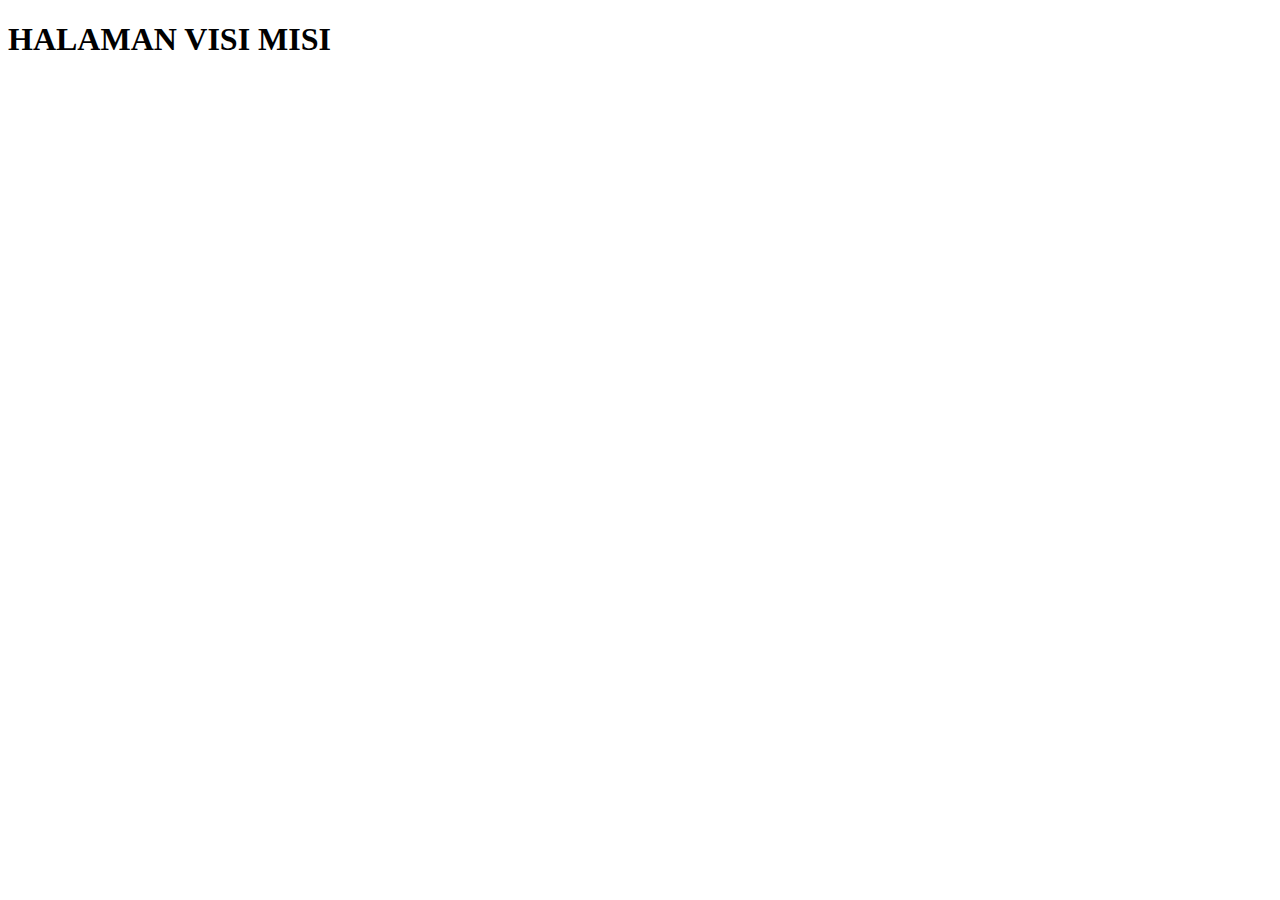
<file: visimisi.html>
<!DOCTYPE html>
<html lang="en">

<head>
    <meta charset="UTF-8">
    <meta name="viewport" content="width=device-width, initial-scale=1.0">
    <title>Visi Misi</title>


</head>

<body>
    <h1>HALAMAN VISI MISI</h1>
</body>

</html>
</file>
<file: style.css>
:root {
    --primary: #06A3DA;
    --secondary: #34AD54;
    --light: #EEF9FF;
    --dark: #091E3E;
}

h1,
h2,
.fw-bold {
    font-weight: 800 !important;
    font-family: "Nunito", sans-serif;
}

h3,
h4,
.fw-semi-bold {
    font-weight: 700 !important;
    font-family: "Nunito", sans-serif;
}

h5,
h6,
.fw-medium {
    font-weight: 600 !important;
}

/* NAVBAR */

.navbar-dark .navbar-nav .nav-link {
    font-family: "Nunito", sans-serif;
    color: var(--dark);
    position: relative;
    margin-left: 25px;
    padding: 35px 0;
    font-size: 18px;
    font-weight: 600;
    outline: none;
    transition: .5s;
}

.navbar-dark .navbar-nav .nav-item .dropdown-menu {
    padding-left: 20px;
}

.navbar-dark .navbar-nav .nav-item .dropdown-menu a {
    color: #000000;
    display: block;
    text-decoration: none;
    margin-bottom: 5px;
}

.navbar-dark .navbar-nav .nav-item .dropdown-menu a:hover {
    color: var(--primary);
}

.navbar-dark .navbar-brand h1 {
    color: #000000;
}

.navbar-dark .navbar-toggler {
    color: var(--primary) !important;
    border-color: var(--primary) !important;
}

.navbar-dark .navbar-nav .nav-link:hover {
    color: var(--primary);
}

@media (max-width: 576px) {
    .sticky-top.navbar-dark {
        position: relative;
        background: #FFFFFF;
    }

    .navbar-dark .navbar-nav .nav-link,
    .navbar-dark .navbar-nav .nav-link.show,
    .sticky-top.navbar-dark .navbar-nav .nav-link {
        padding: 10px 0;
        color: var(--dark);
    }

    .navbar-dark .navbar-brand h1 {
        color: var(--primary);
    }

    .navbar-dark .navbar-nav .nav-item .dropdown-menu a:hover {
        color: var(--primary);
    }
}

@media (min-width: 577px) and (max-width:768px) {
    .navbar-dark {
        position: absolute;
        width: 100%;
        top: 0;
        left: 0;
        border-bottom: 1px solid rgba(256, 256, 256, .1);
        z-index: 999;
    }

    .sticky-top.navbar-dark {
        position: fixed;
        background: #FFFFFF;
    }

    .navbar-dark .navbar-nav .nav-link::before {
        position: absolute;
        content: "";
        width: 0;
        height: 2px;
        bottom: -1px;
        left: 50%;
        background: var(--primary);
        transition: .5s;
    }

    .navbar-dark .navbar-nav .nav-link:hover::before,
    .navbar-dark .navbar-nav .nav-link.active::before {
        width: 100%;
        left: 0;
    }

    .navbar-dark .navbar-nav .nav-link.nav-contact::before {
        display: none;
    }

    .sticky-top.navbar-dark .navbar-brand h1 {
        color: var(--primary);
    }

    .navbar-dark .navbar-nav .nav-item .dropdown-menu a:hover {
        color: var(--primary);
    } 
}

/* 3 BOX  */
.facts {
    position: relative;
    margin-top: -75px;
    z-index: 1;
}

/* VISI MISI  */
.service-item {
    position: relative;
    height: 300px;
    padding: 0 30px;
    transition: .5s;
}

.service-item .service-icon {
    margin-bottom: 30px;
    width: 60px;
    height: 60px;
    display: flex;
    align-items: center;
    justify-content: center;
    background: var(--primary);
    border-radius: 2px;
    transform: rotate(-45deg);
}

.service-item .service-icon i {
    transform: rotate(45deg);
}



/* Visi Misi 2 */
@import url('https://fonts.googleapis.com/css?family=Lato:300,900');

*, :after, :before {
    box-sizing: border-box;
}

strong {
    font-weight: 900;
}

.canvas-wrapper {
    display: flex;
    align-items: center;
    justify-content: center;
    height: 100%;
    margin-left: 100px;

    .canvas+.canvas {
        margin-left: 300px;
    }
}

.canvas {
    position: relative;
    display: block;
    width: 250px;
    height: 250px;
    padding: 20px;
    color: inherit;
    text-decoration: none;
}

.canvas_border {
    position: absolute;
    top: 40px;
    left: -40px;
    height: 100%;
    width: 100%;
    z-index: 0;

    svg {
        height: 100%;
        width: 100%;
    }
}

.rect-gradient {
    stroke-dasharray: 2000;
    stroke-dashoffset: 2000;
    animation: erase-line 1s ease-in-out forwards;
}

.canvas_img-wrapper {
    position: absolute;
    display: flex;
    align-items: center;
    justify-content: center;
    width: 100%;
    height: 100%;
    top: 0;
    left: 0;
    transform: rotate(-10deg) skew(-10deg);
    overflow: hidden;
    background: white;
}

.canvas_img {
    transform: scale3d(.9, .9, .9);
    opacity: .3;
    max-width: 200px;
    max-height: 200px;
}

.canvas_copy {
    position: absolute;
    bottom: 0;
    left: 85%;
    text-transform: uppercase;
    color: #dac527;
    z-index: 100;
}

.canvas_copy--left {
    left: -25%;
}

.canvas_copy_title {
    font-size: 62px;
    display: block;
    transform: translateX(-#{$animation-offset});
    transition: $transition-cubic-bezier 0s;
    color: black;

    &:nth-child(1) {
        transition-delay: 0.1s;
    }

    &:nth-child(2) {
        transition-delay: 0.2s;
    }
}

.canvas_copy_subtitle {
    display: block;
    transform: rotate(270deg) translateY(-100%) translateX(calc(-100% - #{$animation-offset}));
    transform-origin: top left;
    position: absolute;
    left: 0;
    top: px; //This needs to change with font size. It's an offset for the line-height of the "hellow world"
    font-size: 24px;
    font-weight: 900;
    transition: all 0.75s cubic-bezier(0.68, -0.55, 0.265, 1.55) 0.35s;
}

.canvas_copy_details {
    display: block;
    transition: $transition-cubic-bezier 0.14s;
    transform: translateX(-#{$animation-offset});
}

.canvas_border, .canvas_img-wrapper, .canvas_img {
    transition: $transition-ease-in-out;
}

.canvas_border, .canvas_img-wrapper {
    transform: rotate(-10deg) skew(-10deg);
}

.canvas_copy_title, .canvas_copy_subtitle, .canvas_copy_details {
    opacity: 0;
}

.canvas:hover {
    .canvas_copy_title, .canvas_copy_subtitle, .canvas_copy_details, .canvas_img {
        opacity: 1;
    }

    .canvas_border, .canvas_img-wrapper {
        transform: rotate(-14deg) skew(-14deg) scale(0.96);
    }

    .canvas_img {
        transform: scale3d(1, 1, 1);
    }

    .canvas_copy_title, .canvas_copy_details {
        transform: translateX(0);
    }

    .canvas_copy_subtitle {
        transform: rotate(270deg) translateY(-100%) translateX(-100%);
    }

    .rect-gradient {
        animation: draw-line 3s cubic-bezier(0.19, 1, 0.22, 1) forwards;
    }
}

@keyframes draw-line {
    from {
        stroke-dashoffset: 2000;
    }

    to {
        stroke-dashoffset: 0;
    }
}

@keyframes erase-line {
    from {
        stroke-dashoffset: 0;
    }

    to {
        stroke-dashoffset: 2000;
    }
}

@keyframes fade-in {
    from {
        opacity: 0;
    }

    to {
        opacity: 1;
    }
}

@media (max-width: 991.98px) {}

@media (min-width: 992px) {}

/* STRUKUTUR ORGANISASI  */
.blog-item .blog-img img {
    transition: .5s;
}

.blog-item:hover .blog-img img {
    transform: scale(1.15);
}

/* GALLERY HIMATIK  */


.gallery-himatik img {
    width: 100%;
    display: block;
    aspect-ratio: 1 / 1;
    object-fit: cover;
    transition: transform 1000ms;
    padding: 5px;
}

ul {
    list-style: none;
    margin: 0;
    padding: 0;
    display: grid;
    gap: 0.5rem;
    grid-template-columns: repeat(auto-fit, minmax(20rem, 1fr));
    max-width: 100%;
    width: 70rem;
}

figure {
    margin: 0;
    position: relative;
    overflow: hidden;
}

figure::after {
    content: '';
    position: absolute;
    top: 50%;
    left: 50%;
    width: 200%;
    height: 200%;
    background: rgba(0, 0, 0, 0.5);
    transform-origin: center;
    opacity: 0;
    transform: scale(2);
    transition: opacity 300ms;
}

figcaption {
    position: absolute;
    top: 0;
    left: 0;
    width: 100%;
    height: 100%;
    display: flex;
    justify-content: center;
    place-items: center;
    text-align: center;
    padding: 1rem;
    color: white;
    font-size: 1.2rem;
    z-index: 1;
    opacity: 0;
    transition: opacity 600ms, transform 600ms;
}

a:is(:hover, :focus) figure::after {
    opacity: 1;
}

a:is(:hover, :focus) figcaption {
    opacity: 1;
    transition: opacity 600ms;
}

@media (prefers-reduced-motion: no-preference) {
    figcaption {
        transform: translate3d(0, 2rem, 0);
    }

    figure::after {
        border-radius: 50%;
        opacity: 1;
        transform: scale(0);
        transition: transform 900ms;
    }

    a:is(:hover, :focus) figure::after {
        transform: scale(2.5);
    }

    a:is(:hover, :focus) figcaption {
        opacity: 1;
        transform: translate3d(0, 0, 0);
        transition: opacity 600ms 400ms, transform 600ms 400ms;
    }

    /* a:is(:hover, :focus) img {
        transform: scale(1.2);
    } */
}
</file>
